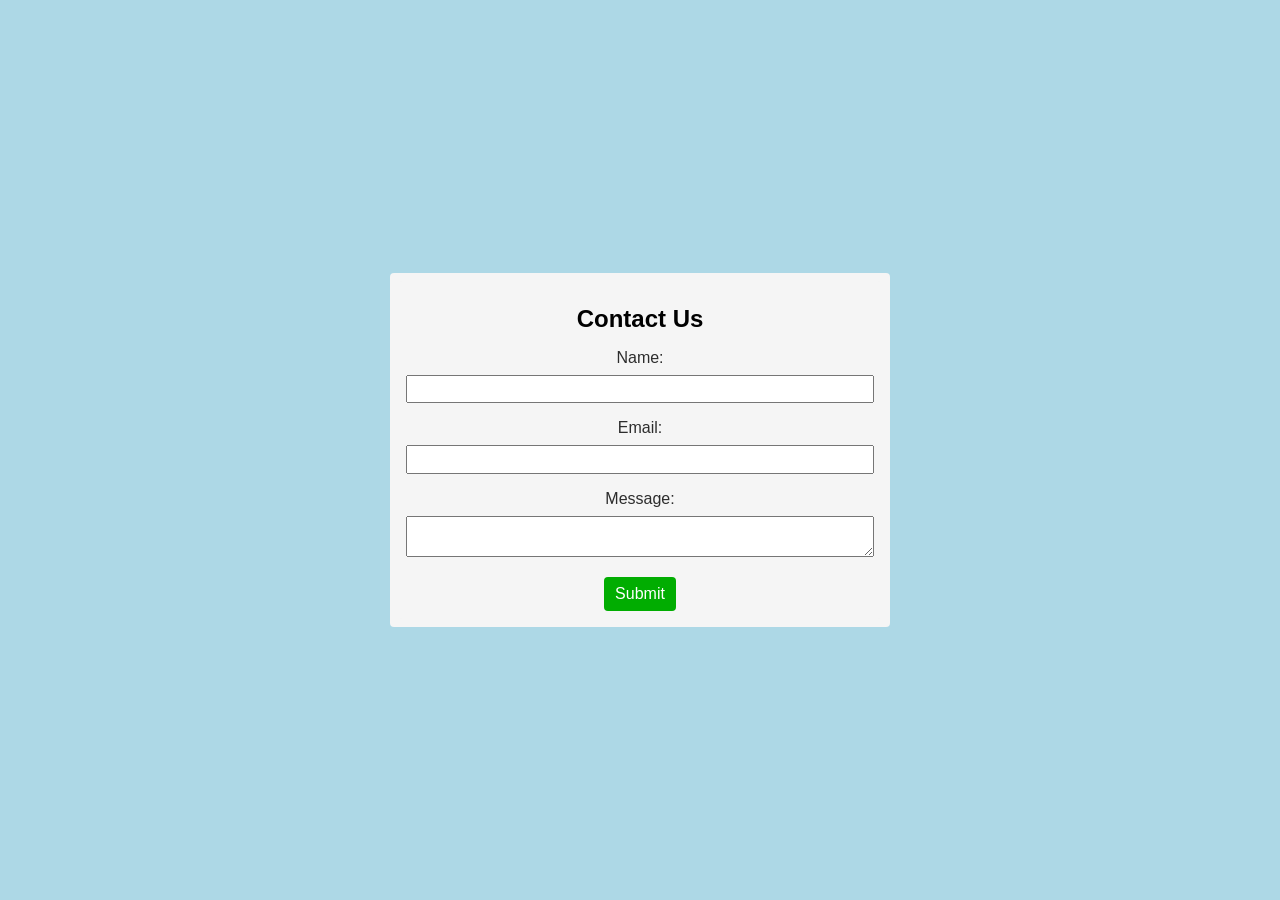
<file: contactform/index.html>
<!DOCTYPE html>
<html lang="en">
<head>
    <meta charset="UTF-8">
    <meta name="viewport" content="width=device-width, initial-scale=1.0">
    <title>Contact Us</title>
    <link rel="stylesheet" href="style.css">
</head>
<body>
        <div class='form-container'>
        <form class='form-container'>
            <h2>Contact Us</h2>
            <label for='name'>Name:</label>
            <input type='text' id='name' name='name' required>

            <label for='email'>Email: </label>
            <input type='email' id='email' name='email' required>

            <label for='message'>Message: </label>
            <textarea id='message' name='message' required></textarea>

            <button type='submit'>Submit</button>
        </form>
    </div>
</body>
</html>
</file>
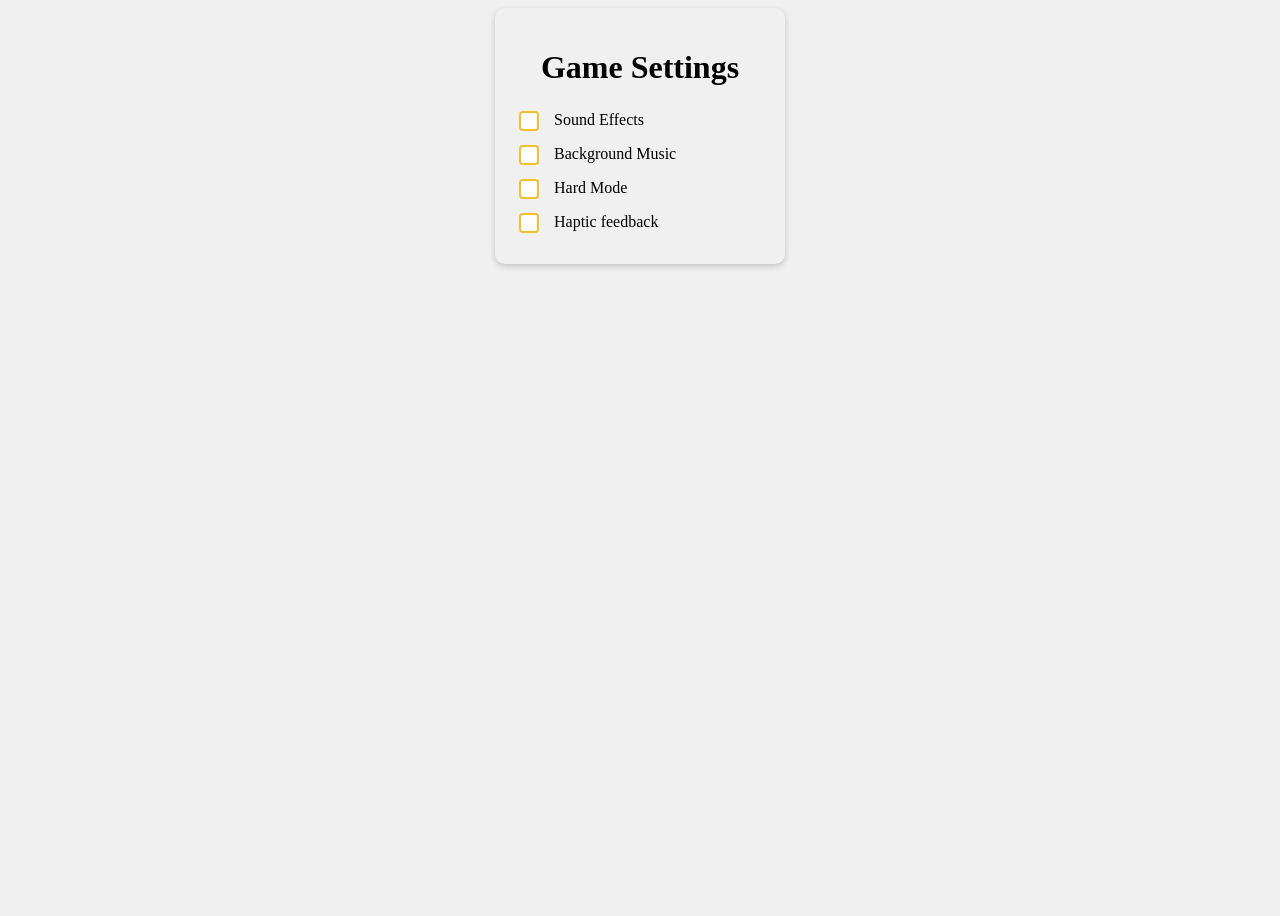
<file: gamesettingcard/index.html>
<!DOCTYPE html>
<html lang="en">
<head>
    <meta charset="UTF-8">
    <meta name="viewport" content="width=device-width, initial-scale=1.0">
    <title>Game Settings</title>
    <link rel="stylesheet" href="style.css">
</head>
<body>
   <div class="settings-card">
      <h1>Game Settings</h1>
      <label> <input type="checkbox" />Sound Effects</label>
      <label> <input type="checkbox" />Background Music</label>
      <label> <input type="checkbox" />Hard Mode</label>
      <label> <input type="checkbox" />Haptic feedback</label>
    </div>    
</body>
</html>
</file>
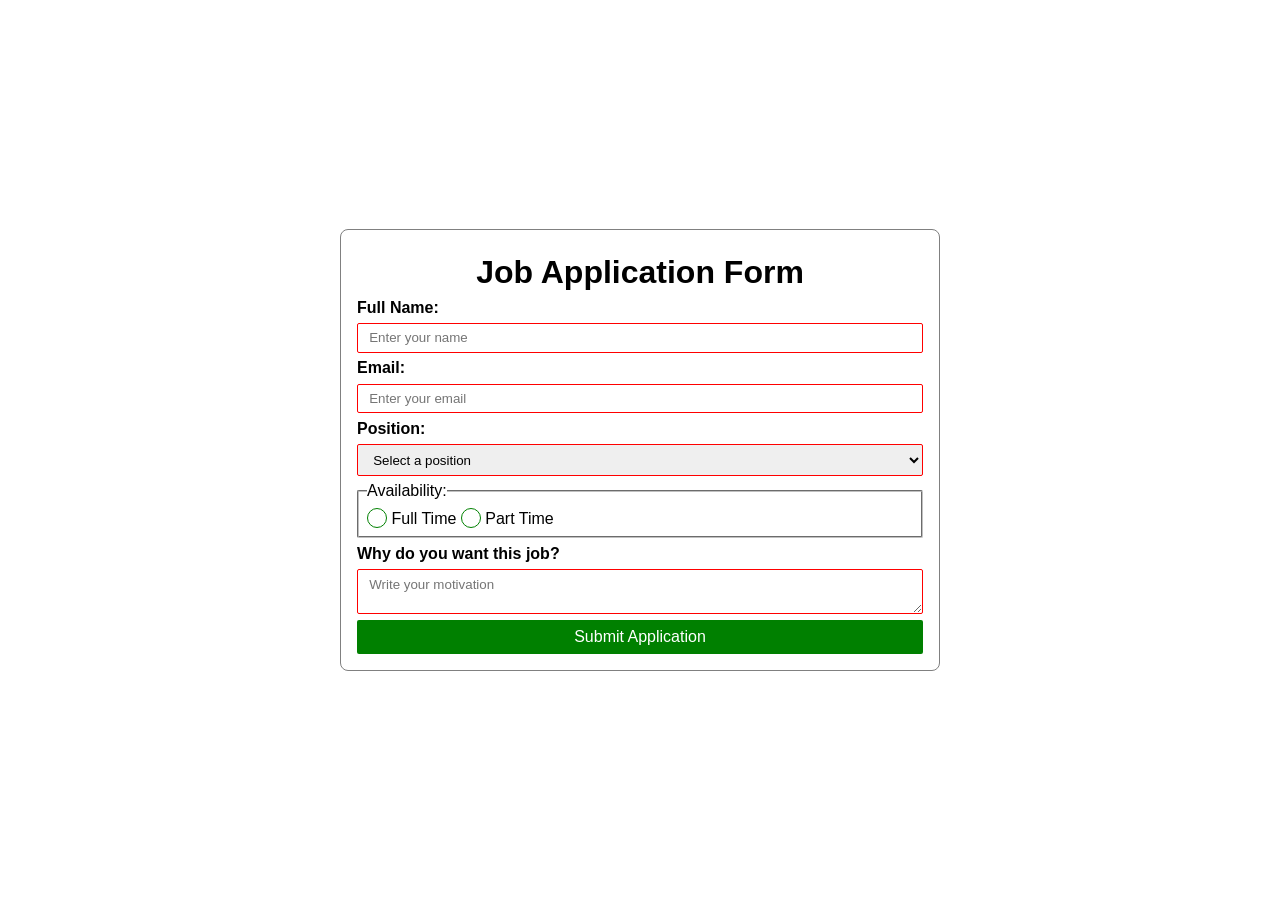
<file: jobapplicationform/index.html>
<!DOCTYPE html>
<html lang="en">
<head>
    <meta charset="UTF-8">
    <meta name="viewport" content="width=device-width, initial-scale=1.0">
    <title>Job Application Form</title>
    <link rel="stylesheet" href="style.css">
</head>
<body>
        <div class='container'>
            <h1>Job Application Form</h1>
        <form>
            <label for='name'>Full Name: </label>
            <input type='text' id='name' name='name' placeholder='Enter your name' required>

            <label for='email'>Email: </label>
            <input type='email' id='email' name='email' placeholder='Enter your email' required></input>

            <label for='position'>Position: </label>
            <select id='position' required>
                <option value=''>Select a position</option>
                <option value='Front-End Developer'>Front-End Developer</option>

                <option value='Back-End Developer'>Back-End Developer</option>
            </select>

            <fieldset class='radio-group'>
                <legend>Availability:</legend>
                <input type='radio' id='full-time'  name='availability' value='FullTime'>
                <label for='full-time' >Full Time</label>

                <input type='radio' id='part-time'  name='availability' value='PartTime'>
                <label for='part-time' >Part Time</label>
            </fieldset>

            <label for='message'>Why do you want this job?</label>
            <textarea id='message' placeholder='Write your motivation' required></textarea>

            <button type='submit'>Submit Application</button>
        </form>
    </div>   
</body>
</html>
</file>
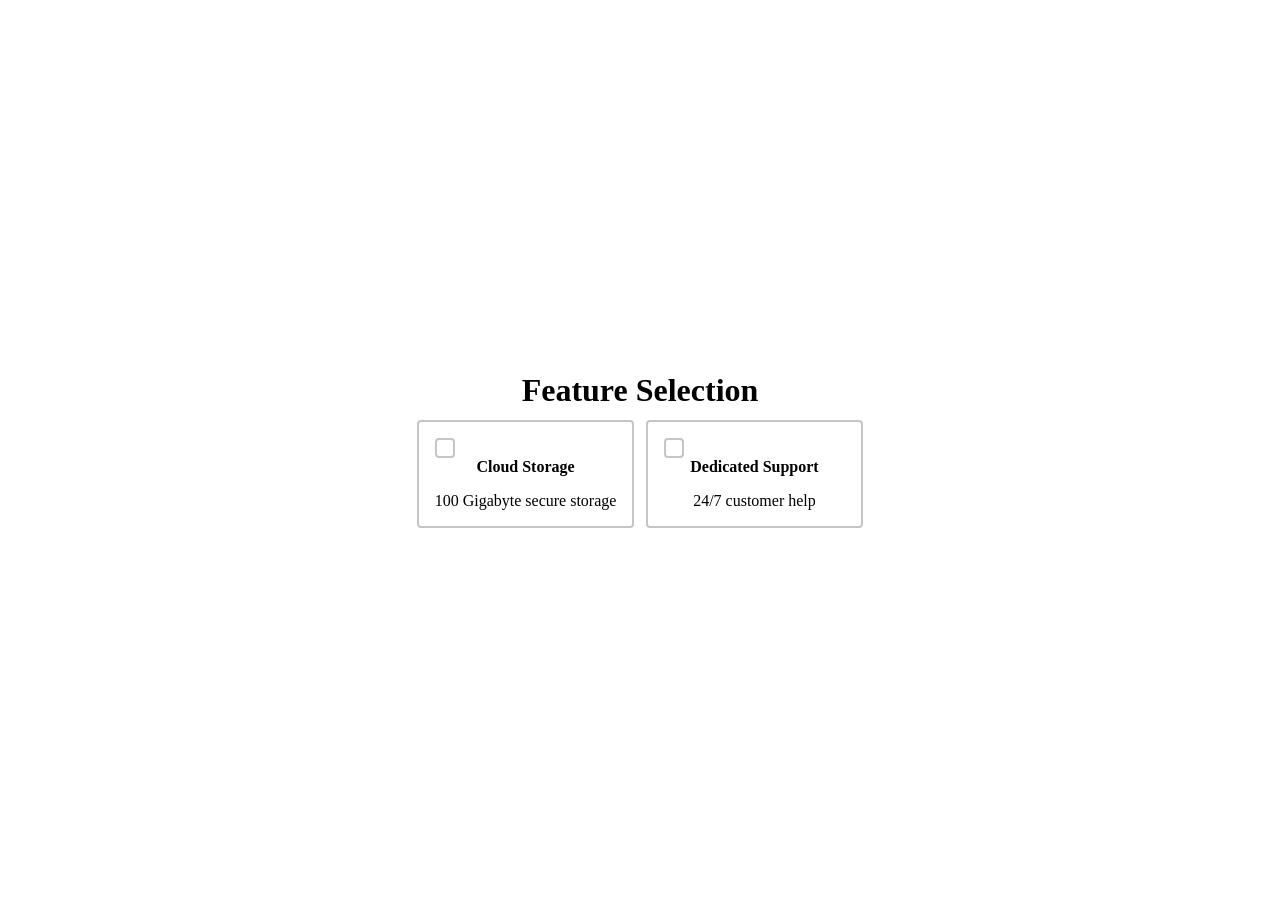
<file: selectionfeaturepage/index.html>
<!DOCTYPE html>
<html lang="en">
<head>
    <meta charset="UTF-8">
    <meta name="viewport" content="width=device-width, initial-scale=1.0">
    <title>Selection Feature Page</title>
    <link rel="stylesheet" href="style.css">
</head>
<body>
    <h1>Feature Selection</h1>
    <div class="feature-card-container">
        <article>
        <label for="cloud-storage" class="feature-card"><input id="cloud-storage" type="checkbox"> Cloud Storage</label>
        <p class="description">100 Gigabyte secure storage</p>
        </article>

        <article>
        <label for="dedicated-support" class="feature-card"> <input type="checkbox" id="dedicated-support"> Dedicated Support</label>
        <p class="description">24/7 customer help</p>
        </article>


    </div>
</body>
</html>
</file>
<file: contactform/style.css>
*{
  box-sizing:border-box;
  margin:0;
  padding:0;
  font-family:Arial;
}
body{
  background-color:lightblue;
  display:flex;
  height:100vh;
  justify-content:center;
  align-items:center;
}
h2{
margin:1rem;
}
.form-container{
  background-color:whitesmoke;
  text-align:center;
  max-width:500px;
  min-width:300px;
  width:100%;
  border-radius:4px;
  padding:0.5rem;
  width:100%;
}
label{
  display:block;
  margin-bottom:0.5rem;
  color:rgb(45, 45, 45);
}
input,textarea{
  width:100%;
  padding:0.3rem;
  margin-bottom:1rem;
}
textarea{
  resize:vertical;
}

button{
  background-color:rgb(1, 173, 1);
  color:white;
  border:none;
  padding:0.5rem 0.7rem;
  border-radius:4px;
  cursor:pointer;
  font-size:1rem;
}

button:hover{
background-color:green;
}
</file>
<file: gamesettingcard/style.css>
body {
  height: 100vh;
  background-color: #f0f0f0;
  text-align: center;
}

.settings-card {
  max-width: 250px;
  padding: 20px;
  border-radius: 10px;
  box-shadow: 0 2px 6px rgba(0, 0, 0, 0.2);
  margin: auto;
  text-align: left;
}

h1 {
  text-align: center;
}

label {
  display: block;
  cursor: pointer;
  margin: 8px auto;
}

input[type='checkbox'] {
  width: 20px;
  height: 20px;
  cursor: pointer;
  appearance: none;
  border: 2px solid #f1be32;
  border-radius: 4px;
  background-color: white;
  transition: all 0.3s;
  vertical-align: middle;
  margin-right: 15px;
}

input[type='checkbox']:checked {
  background-color: #f1be32;
  border-color: #e2a60d;
}

input[type="checkbox"]:checked::after {
  content: "✓";
  display: block;
  text-align: center;
font-weight:bold; 
color:white; 
line-height:20px;
}
</file>
<file: jobapplicationform/style.css>
*{
  box-sizing:border-box;
  margin:0;
  padding:0;
  font-family:Arial;

}
body{
  display:flex;
  min-height:100vh;

  justify-content:center;
  align-items:center;
}
.container h1{
  text-align:center;
  margin:0.5rem;
}
.container{
  border:1px solid gray;
  width:100%;
  max-width:600px;
border-radius:8px;
padding:1rem;
}

.container form{
  display:flex;
  flex-direction:column;
  gap:0.4rem;
}

form :is(input,select,textarea){
  border-radius:2px;
  padding:0.4rem 0.7rem;
}

 input:focus, textarea:focus{
  border-color:black;
 outline:none;
}

input:valid,select:valid,textarea:valid{
border:1px solid green;
}
input:invalid,select:invalid,textarea:invalid{
border:1px solid red;
}

form fieldset{
  padding:0.5rem;
  border-radius:2px;
}

form label:not(.radio-group label){
  font-weight:600;
}

.radio-group input[type="radio"]{
  appearance:none;
  border-radius:50%;
  height:20px;
  width:20px;
  vertical-align:bottom;
    padding:4px;
    cursor:pointer;
}

 input:first-of-type{
  color:gray;
}



.radio-group input[type="radio"]:checked{
  background:radial-gradient(circle,green 4px,transparent 5px);
  border-color:green;
  box-shadow:1px 0px 2px gray;

}

.radio-group input[type="radio"]:checked + label{
  color:green;
}

form button{
  color:white;
  background-color:green;
  border:none;
  font-size:1rem;
  padding:0.5rem 0;
  border-radius:2px;
}

button:hover{
  background-color:rgb(20, 81, 20);
}
</file>
<file: selectionfeaturepage/style.css>
*{
    box-sizing: border-box;
    margin: 0;
    padding:0;
    font-family: Tahoma;

}
body{
    height: 100vh;
    display: flex;
    justify-content: center;
    flex-direction: column;
    align-items: center;
    gap: 0.7rem;
}

.feature-card-container{
    display: grid;
    grid-template-columns: repeat(2, 1fr);
    gap: 0.7rem;
}

article{
    text-align: center;
    padding: 1rem;
    border: 2px solid rgb(197, 197, 197);
cursor: pointer;
    border-radius: 4px;
}
article:hover{
border-color:rgb(223, 189, 0);
  box-shadow: 0 2px 6px rgba(223, 189, 0);
}

article label input[type='checkbox']{
display:block;


}

input[type='checkbox']{
    appearance: none;
    border:2px solid rgb(197, 197, 197);
    width: 20px;
    height: 20px;
    border-radius: 4px;
    transition:  all 0.3s ease;
    vertical-align: middle;
    cursor: pointer;

}

input[type='checkbox']:checked{
    border-color:rgb(223, 189, 0);
    background-color: rgb(252, 214, 0);
}

input[type='checkbox']:checked::after{
content:'✓';
display:block;
text-align:center;
color: white;
line-height: 16px;

}

label{
display: block;
margin-bottom: 1rem;
font-weight: bold;
}
</file>
